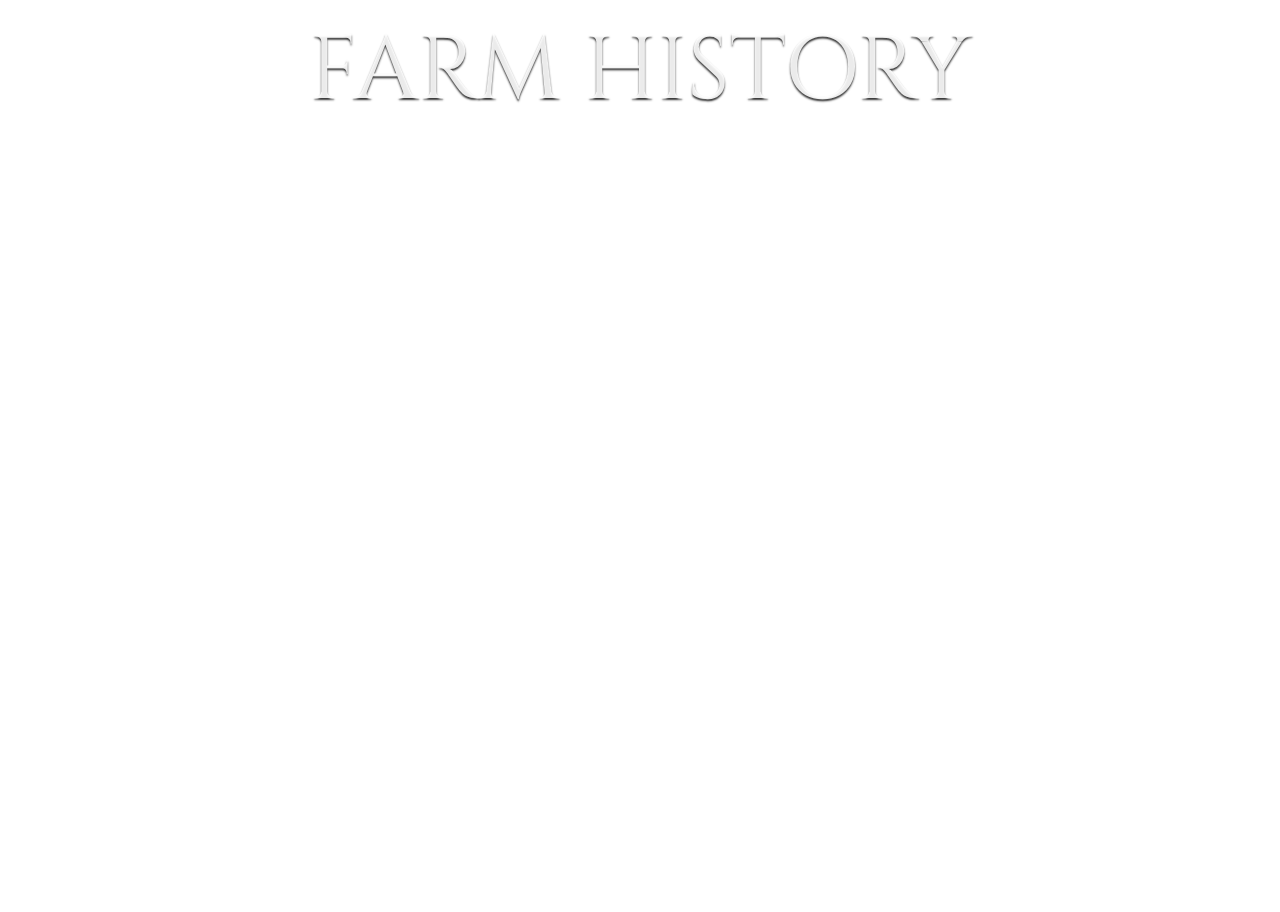
<file: history.html>
<!DOCTYPE html>
<html>
  <head>
    <title>Farm History</title>
    <link rel="stylesheet" href="css/style.css">
    <meta name="viewport" content="width=device-width">
    <link href='http://fonts.googleapis.com/css?family=Cinzel:400,700' rel='stylesheet' type='text/css'>
    <link href='http://fonts.googleapis.com/css?family=Playfair+Display' rel='stylesheet' type='text/css'>
  </head>
    <header id="top" class="history-header">
<!--      <span class="title">Welcome to Our Family Oasis</span>-->
      <h1>Farm History</h1>
    </header>
</file>
<file: css/style.css>
/* Web Fonts -------------------- */

@font-face {
  font-family: 'Abolition Regular';
  src: url('../fonts/abolition-regular-webfont.eot');
  src: url('../fonts/abolition-regular-webfont.eot?#iefix') format('embedded-opentype'),
       url('../fonts/abolition-regular-webfont.woff') format('woff'),
       url('../fonts/abolition-regular-webfont.ttf') format('truetype');
}


/* Base Styles -------------------- */
html {
    height:100%
}

body {
    font:15px/23px 'Raleway',sans-serif;
    margin:0;
    padding:0;
    height:100%;
    width:100%;
    -webkit-font-smoothing:antialiased;
    -webkit-text-size-adjust:100%
}


p {
    font-size:20px;
    line-height:140%;
    text-align:center
}


.wrapper {
    z-index:600;
    position:relative;
    width: 100%;
    list-style: none;
}

.event-wrapper {
  z-index:600;
  position: relative;
  width: 100%;
  margin-top: 200px;

}

.wildlife-wrapper {
  z-index:600;
  position: relative;
  width: 100%;
  margin-top: 200px;
}


.pattern {
    background-image:url(../img/pattern.png);
    background-repeat: repeat;
    background-attachment:scroll;
    width:100%;
    height:100%;
    position:absolute;
    top:0;
    left:0
}

.divider {
    background-image:url(../img/divider.png);
    display:block;
    width:300px;
    height:35px;
    margin:10px auto
}


#colorize {
    color:#f1c40f;
    font-family:'Cinzel',serif;
    font-size:78px
}

* {
  box-sizing: border-box;
}

body {
  color: #878787;
  margin: 0;
  font: 1em/1.5 "Playfair Display", serif;
}

body span {
  color: rbga(255,255,255, .9);
  text-shadow: 0 1px 1px rgba(0,0,0, .8);
  }

h1,
h2 {
  font-family: 'Cinzel', serif;
}

h1 {  
  font-size: 5.625rem; /* 90px/16px  */
  font-family: 'Cinzel', serif;
  color: rgba(255,255,255, .90);
  text-transform: uppercase;
  font-weight: normal;
  line-height: 1.3;
  text-shadow: 0 2px 2px rgba(0,0,0, .8);
  margin: 12px 0 0;
}

h2 {
  font-size: 3.3125em; /* 53px/16px  */
  font-weight: normal;
  line-height: 1.1;
  margin: 0 0 .5em; /* 0 0 26px */
  text-align: center;
}

h3 {
  font-size: 3.3125em; /* 53px/16px  */
  font-weight: normal;
  line-height: 1.1;
  margin: 0 0 .5em; /* 0 0 26px */
  text-align: center;
}

nav ul {
  list-style: none;
  margin: 0 10px;
  padding: 0;
}

nav li {
  display: inline-block;
}

nav a {
  padding: 15px 20px;
}

img {
  max-width: 100%;
  margin-bottom: 20px;
  border-radius: 10px;
}

ul,
ol {
  margin: 30px 0;
}

li {
  margin-bottom: 10px;
}


/* Pseudo-classes ------------------ */

a:link {
  color: brown;
  text-decoration: none;
}

a:visited {
  color: lightblue;
}

a:hover {
  color: rgba(255, 169, 73, .4);
}

a:active {
  color: lightcoral;
}

/*Big Background ------------------- */

.big-background {
    z-index:550;
    text-align:center;
    height:100%;
    min-height:100%;
    position:relative;
    overflow:hidden;
    
}

.big-background .big-background-container {
    width:830px;
    max-width:100%;
    display:inline-block;
    position:absolute;
    top:50%;
    left:50%;
    -webkit-transform:translate(-50%,-50%);
    -moz-transform:translate(-50%,-50%);
    -ms-transform:translate(-50%,-50%);
    -o-transform:translate(-50%,-50%);
    transform:translate(-50%,-50%)
}

.big-background-title {
    font-family:'Raleway',sans-serif;
    font-size:60px;
    color:#fff;
    font-weight:300;
    text-transform:uppercase;
    text-align:center;
    margin-bottom:22px;
    padding-top:20px;
    display:inline-block;
    background-attachment:scroll;
    background-repeat:repeat-x;
    background-position:top center;
}

a.big-background-btn {
    font-family:'Lato',sans-serif;
    font-size:13px;
    text-transform:uppercase;
    text-decoration:none;
    color:#fff;
    background:transparent;
    border:2px solid #fff;
    padding:10px 14px;
    cursor:pointer;
    letter-spacing:2px;
    text-align:center;
    display:inline-block;
    -webkit-transition:.4s background ease;
    -moz-transition:.4s background ease;
    -o-transition:.4s background ease;
    transition:.4s background ease;
}

.big-background-btn:hover {
    color:#fff;
    background:rgba(255,255,255,0.20);
}

.big-background-default-image {
    background:url(../images/Farm House Pano reduced copy.jpg);
    background-repeat:no-repeat;
    background-position:center center;
    background-size:cover;
    width:100%;
    height:100%;
    z-index:0;
    /*backface-visibility:hidden;*/
}

/* Main Styles --------------------- */

.main-header {
  padding-top: 100px;
  height: 350px;
  background: linear-gradient(#fff, transparent 70%),
              linear-gradient(0deg, #fff, transparent 70%),
              #ffa949 url('../img/Farm House Pano reduced copy.jpg') no-repeat center;
  background-size: cover;
}

.title {
  color: rgba(255, 255, 255, .95);
  font-size: 1.625rem;  /* 26px/16px */ 
  letter-spacing: .065em;
  font-weight: 200;
  border-bottom: 2px solid;
  padding-bottom: 10px;
}

.intro {
  font-size: 1.25em; /* 20px/16px */
  line-height: 1.6;  
}

.primary-content,
.main-header,
.history-header,
.main-footer {
  text-align: center;
}

.primary-content {
	padding-top: 25px;
  padding-bottom: 95px;
}

.secondary-content {
	padding-top: 80px;
	padding-bottom: 70px;
  border-bottom: 2px solid #dfe2e6;
}

.callout {
  font-size: 1.25em;
  border-bottom: 3px solid;
  padding: 0 9px 3px;
  margin-top: 20px;
  display: inline-block;
}

.main-footer {
  padding-top: 60px;
  padding-bottom: 60px;
  border-bottom: 10px solid brown;
  color: #fff;
}

.t-border {
  border-top: 2px solid #dfe2e6;
}

/* Layout Styles ------------------ */

.primary-content, 
.secondary-content {
  width: 100%;
  padding-left: 0px;
  padding-right: 0px;
  margin: auto;
  max-width: 960px;
}


.arrow {
  width: 50px;
  margin-top: 45px;
  color: rgba(255, 255, 255, .95);
}


/* ABOUT(HISTORY) SECTION
================================================== */
.about-section {
    font-family:'Lato',sans-serif;
    color:#34495e;
    background: #fff;
    padding:60px 20px
}

.about-section-container {
    text-align:center;
    padding-bottom:50px;
    max-width: 960px;
    margin:0 auto;
}

.about-section-title {
    font-family:'Raleway',sans-serif;
    font-size:40px;
    background:none;
    color:#34495e;
    padding:0 35px;
    margin-bottom:22px;
    background-attachment:scroll;
    background-repeat:repeat-x;
    background-position:center center;
    text-transform:uppercase
}



a.about-section-btn {
    font-family:'Lato',sans-serif;
    font-size:13px;
    text-transform:uppercase;
    text-decoration:none;
    color:#34495e;
    background:transparent;
    border:2px solid #34495e;
    padding:10px 14px;
    cursor:pointer;
    letter-spacing:2px;
    text-align:center;
    display:inline-block;
    -webkit-transition:.4s background ease;
    -moz-transition:.4s background ease;
    -o-transition:.4s background ease;
    transition:.4s background ease;
}

.about-section-btn:hover {
    color:#34495e;
    background: lightblue;
}


/*Wildlife and Event Section
===================================================*/
.event-section {
    font-family:'Lato',sans-serif;
    color:#34495e;
    background: #fff;
    padding:60px 20px
}

.event-section-container {
    text-align:left;
    padding-bottom:50px;
    max-width: 960px;
    margin:0 auto;
}

.event-section-title {
    font-family:'Raleway',sans-serif;
    font-size:40px;
    background:none;
    color:#34495e;
    padding:0 35px;
    margin-bottom:22px;
    background-attachment:scroll;
    background-repeat:repeat-x;
    background-position:center center;
    text-transform:uppercase;
    text-align:center;
}

ul.event-section-list {
    font-family:'Lato',sans-serif;
    font-size:15px;
    text-transform:uppercase;
    text-decoration:none;
    color:#34495e;
    background:transparent;
    /*border:2px solid #34495e;*/
    padding:10px 14px;
    margin-left: 100px;
    letter-spacing:2px;
    text-align:center;
    display:inline-block;
    list-style: none;
    -webkit-transition:.4s background ease;
    -moz-transition:.4s background ease;
    -o-transition:.4s background ease;
    transition:.4s background ease;
}

.event-image {
  float:right;
  width:35%;
  height:35%;
  margin-right: 100px;
}

.wildlife-section {
    font-family:'Lato',sans-serif;
    color:#34495e;
    background: #fff;
    padding:60px 20px
}

.wildlife-section-container {
    text-align:left;
    padding-bottom:50px;
    max-width: 960px;
    margin:0 auto;
}

.wildlife-section-title {
    font-family:'Raleway',sans-serif;
    font-size:40px;
    background:none;
    color:#34495e;
    padding:0 35px;
    margin-bottom:22px;
    background-attachment:scroll;
    background-repeat:repeat-x;
    background-position:center center;
    text-transform:uppercase;
    text-align:center;
}

ul.wildlife-section-list {
    font-family:'Lato',sans-serif;
    font-size:15px;
    text-transform:uppercase;
    text-decoration:none;
    color:#34495e;
    background:transparent;
    /*border:2px solid #34495e;*/
    padding:10px 14px;
    margin-left: 180px;
    letter-spacing:2px;
    text-align:center;
    display:inline-block;
    list-style: none;
    -webkit-transition:.4s background ease;
    -moz-transition:.4s background ease;
    -o-transition:.4s background ease;
    transition:.4s background ease;
}

.wildlife-image {
  float:right;
  width:35%;
  height:35%;
  margin-right: 100px;
}


/* SMALL VIDEO BACKGROUND 
================================================== */
.small-background-section {
    font-family:'Raleway',sans-serif;
    padding:100px 0 20px 0;
    position:relative;
    width:100%;
    overflow:hidden
}

.small-background-container {
    position:relative;
    text-align:center
}

.small-background-title {
    font-size:40px;
    color:#f1c40f;
    font-weight:300;
    z-index:10;
    display:inline-block;
    text-transform:uppercase;
    margin-bottom:20px;
    margin-top: 20px;
    position:relative;
    background-attachment:scroll;
    background-repeat:repeat-x;
    background-position:top center
}

.socials li {
  list-style: none;
  display: inline-block;
  padding-right: 20px
  

}

.socials a {
    color:#fff
}

.socials a:hover {
    color:#bdc3c7
}
   
/* Media Queries -------------------- */ 
    
@media screen and (max-width: 480px) {
  .big-background-title {
    font-size:58px;
}
@media screen and (max-width: 360px) {
  .big-background-title,#colorize {
    line-height:1;
}
}

@media screen and (max-width: 768px) {
  .about-section-title {
    line-height:1;
  }
  .event-section-title {   
    line-height: 1;
  }
  .wildlife-section-title {
    line-height: 1;
  }
}
</file>
